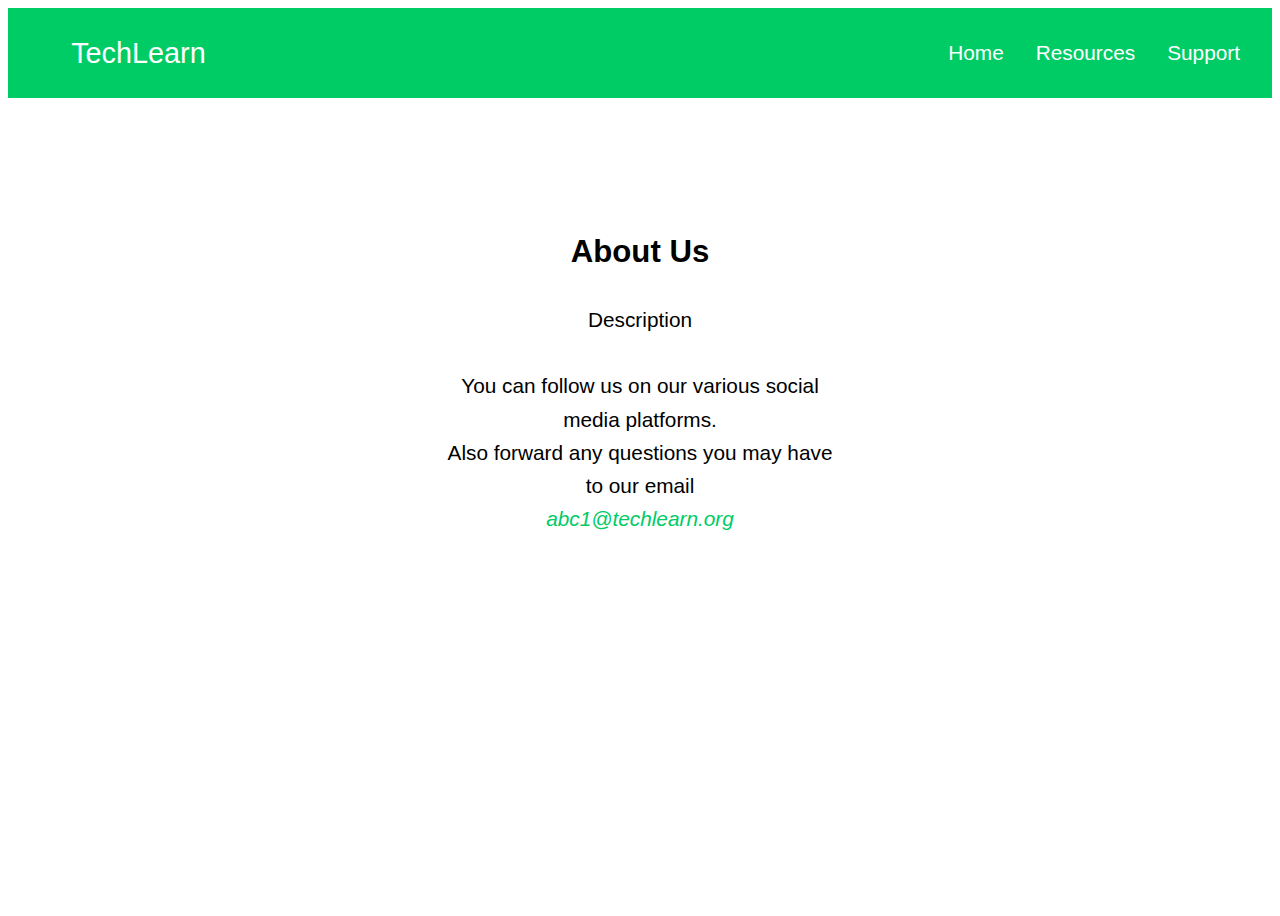
<file: about&support.html>
<!DOCTYPE html>
<html>
    <head>
        <link rel="stylesheet" href="style.css">
        <title>TechLearn - About & Support</title>
    </head>
    <body>
        <header>
            <div class="main-nav">
                <a href="index.html" class="logo">TechLearn</a>

                <ul>
                    <li><a href="index.html">Home</a></li>
                    <li><a href="resources.html">Resources</a></li>
                    <li><a href="about&support.html">Support</a></li>
                </ul>
            </div>
        </header>

        <div class="box">
            <h2>About Us</h2>
            <p>
                Description
                <br><br>
                You can follow us on our various social media platforms.
                <br>
                Also forward any questions you may have to our email
                <br>
                <a href="mailto: abcd1@techlearn.org" class="mail"> <i>abc1@techlearn.org</i> </a>
            </p>
        </div>
   
    </body>

</html>
</file>
<file: style.css>
:root {
    --primary-color: rgb(0,204,102);
    --color-white: #fff;
    --color-black: rgb(0,0,0);
}

body {
    font-family: sans-serif;
    font-size: 1.3rem;
    min-height: 100vh;
    line-height: 1.6;
}

/* utilities */
.container {
    padding: 0 5%;

}

a {
    color: var(--color-white);
    text-decoration: none;
}

.main-heading{
    font-size: 2.5rem;
    font-weight: 300;
    line-height: 1;
    color: var(--primary-color);
    margin-bottom: 1rem;
}

.heading-res {
    font-size: 2rem;
    font-weight: 300;
    line-height: 1;
    color: var(--primary-color);
    margin-bottom: 1.5rem;
}

/* header */
header {
    height: 10vh;
    display: flex;
}

.main-nav {
    width: 100%;
    background-color: var(--primary-color);
    padding-left: 5%;
    display: flex;
    align-items: center;
    justify-content: space-between;
}

.main-nav ul {
    list-style: none;
    display: flex;
}

.main-nav ul li a {
    text-transform: capitalize;
    padding-right: 2rem;
}

.logo {
    font-size: 1.8rem;
}

.hero {
    height: calc(100vh - 10vh);
    display: flex;
    justify-content: space-between;
}

.content {
    flex: 0 0 50%;
    display: flex;
    flex-direction: column;
    align-items: flex-start;
    justify-content: center;
    padding-right: 1rem;
}

.main-img {
    flex: 0 0 50%;
}

.main-img img {
    width: 80%;
    height: 70%;
    margin-top: 20%;
    margin-left: 25%;
}

/* resources */
.description {
    height: 50vh;
    width: 90%;
    display: flex;
    flex-direction: column;
    justify-content: center;
}

.cards {
    display: grid;
    grid-template-columns: repeat(auto-fit, minmax(300px, 1fr));
    gap: 4rem;
    text-align: center;
    margin-top: 4rem;
}

.card {
    margin-bottom: 2rem;
}

.card .icon img {
    width: 10rem;
    height: auto;
}

.mail {
    color: var(--primary-color);
}

.box{
	width: 400px;
	height: 400px;
	background: rgba(0,0,0,0);
	padding: 40px;
	text-align: center;
	margin: auto;
	margin-top: 5%;
	color: black;
}

.box h1{
    font-size: 40px;
    letter-spacing: 1px;
    font-weight: 100;
}

.box p{
	margin-top: 10px;
}
.box span{
	font-family: "Brush Script MT";
	font-size: 22px;
}
</file>
